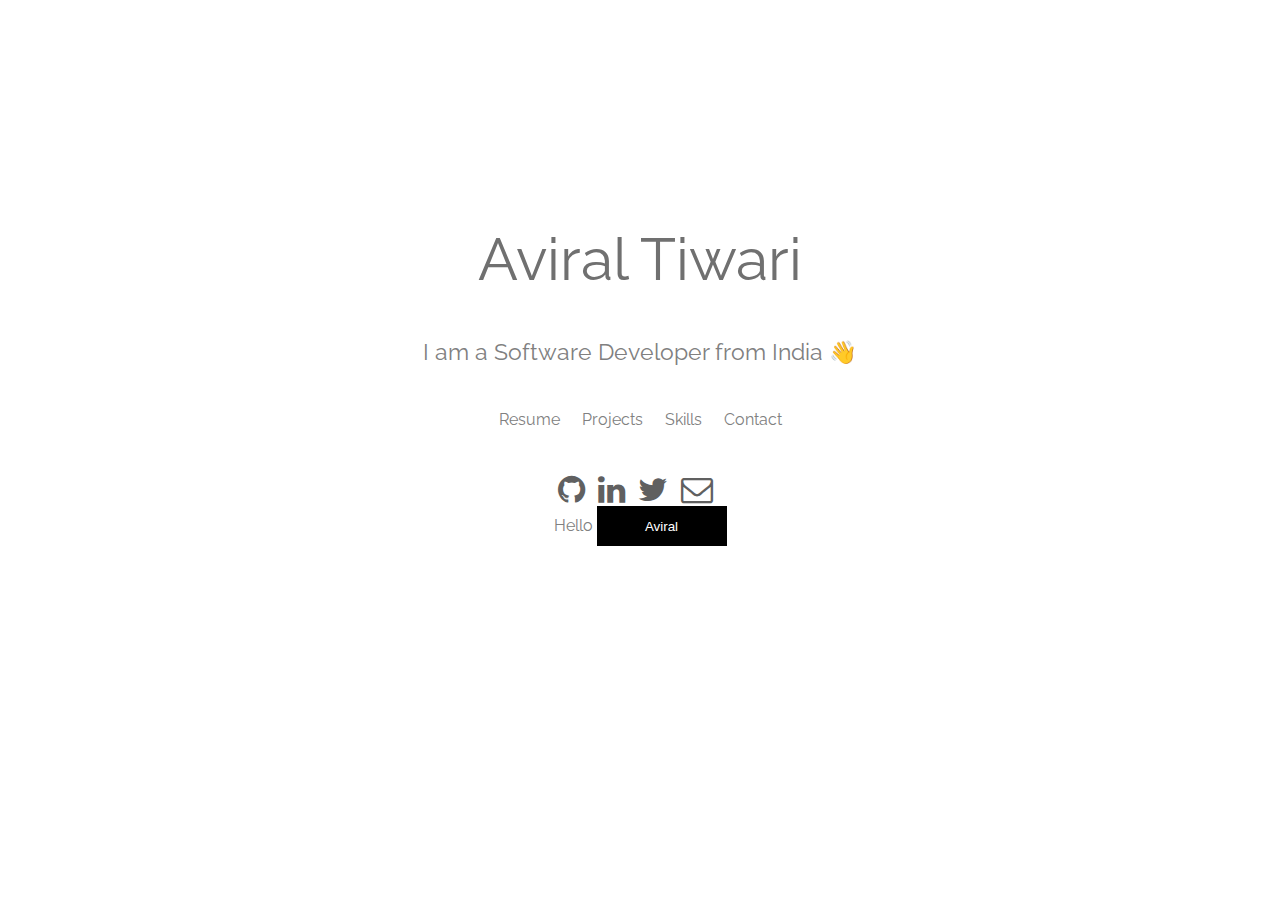
<file: backup.html>
<!DOCTYPE html>
<html>
    <head>
        <meta charset="utf-8">
        <meta name="viewport" content="width=device-width, initial-scale=1">
        <link rel="stylesheet" href="https://stackpath.bootstrapcdn.com/font-awesome/4.7.0/css/font-awesome.min.css" integrity="sha384-wvfXpqpZZVQGK6TAh5PVlGOfQNHSoD2xbE+QkPxCAFlNEevoEH3Sl0sibVcOQVnN" crossorigin="anonymous">
        <style>
            html{
                
                scroll-behavior: smooth;
            }
            * {box-sizing:border-box}
            @font-face {
                font-family: Railway;
                src: url(static_files/font/Raleway/Raleway-VariableFont_wght.ttf);
            }
            body{
                margin: 0;
                padding: 0;
                font-family: Railway;
                color: gray;
            }

            .large-header {
                position: relative;
                width: 100%;
                background: #fff;
                overflow: hidden;
                background-size: cover;
                background-position: center center;
                z-index: 1;
                }
            a, a:hover, a:visited, a:active{
                text-decoration: none;
                color: gray;
            }
            .wrapper{
                /* display: flexbox;
                width: 100%;
                flex: 50%;
                text-align: center; */
                display: grid;
                place-items: start center;
            }

            .wrapper .title{
                color: #707070;
                margin-top: 25vh;
                font-size: 6.5vh;
            }
            .wrapper .subtitle{
                margin-top: 5vh;
                font-size: 2.5vh;
            }

            .wrapper .nav{
                margin-top: 5vh;
            }
            .wrapper .nav a{
                border-radius: 5px;
                padding: 1vh;
                word-spacing: 10px;       
                }
            .wrapper .nav a:hover{
                transition: 0.2s;
                background-color: gray;
                color: #fff;
            }

            .wrapper .links{
                margin-top: 5vh;
            }

            .wrapper .links a{
                
                color: #606060;
            }
            .wrapper .links i{
                letter-spacing: 1vh;
            }

            .wrapper .links a:hover{
                transition: 0.5s;
                color: black;
            }
        
            .modal{
                display: none; /* Hidden by default */
                position: fixed; /* Stay in place */
                z-index: 1; /* Sit on top */
                padding-top: 100px; /* Location of the box */
                left: 0;
                top: 0;
                color: gray;
                width: 100%; /* Full width */
                height: 100%; /* Full height */
                overflow: auto; /* Enable scroll if needed */
                background-color: rgb(0,0,0); /* Fallback color */
                background-color: rgba(0,0,0,0.4); /* Black w/ opacity */
            }

            .modal .content{
                background-color: #fefefe;
                margin: auto;
                padding: 20px;
                border: 1px solid #888;
                width: 80%;
            }

            .modal .close{
                color: #aaaaaa;
                float: right;
                font-size: 5vh;
            }

            .modal .close:hover{
                color: white;
                cursor: pointer;
            }
        
            .modal-header {
                padding: 2px 16px;
                text-align: center;
            }
            .modal-body {
                height: 100%;
                padding: 2px 16px;
            }

                /* Modal Content */
            .modal-content {
                position: relative;
                background-color: #fff;
                margin: auto;
                padding: 0;
                border: 1px solid #888;
                width: 100%;
                max-width: 100vh;
                box-shadow: 0 4px 8px 0 #707070,0 6px 20px 0 #707070;
                animation-name: animatetop;
                animation-duration: 0.4s
            }

            @keyframes animatetop {
            from {top: -300px; opacity: 0}
            to {top: 0; opacity: 1}
            }
            
            .title{
                font-size: 6.5vh;
            }
            .custom-btn {
                width: 130px;
                height: 40px;
                padding: 10px 25px;
                border: 2px solid #000;
                font-family: 'Lato', sans-serif;
                font-weight: 500;
                background: transparent;
                cursor: pointer;
                transition: all 0.3s ease;
                position: relative;
                display: inline-block;
            }
            /* 6 */
            .btn-6 {
                background: #000;
                color: #fff;
                line-height: 42px;
                padding: 0;
                border: none;
            }
            .btn-6 span {
                position: relative;
                display: block;
                width: 100%;
                height: 100%;
            }
            .btn-6:before,
            .btn-6:after {
                position: absolute;
                content: "";
                height: 0%;
                width: 2px;
                background: #000;
            }
            .btn-6:before {
                right: 0;
                top: 0;
                transition: all 500ms ease;
            }
            .btn-6:after {
                left: 0;
                bottom: 0;
                transition: all 500ms ease;
            }
            .btn-6:hover{
                color: #000;
                background: transparent;
            }
            .btn-6:hover:before {
                transition: all 500ms ease;
                height: 100%;
            }
            .btn-6:hover:after {
                transition: all 500ms ease;
                height: 100%;
            }
            .btn-6 span:before,
            .btn-6 span:after {
                position: absolute;
                content: "";
                background: #000;
            }
            .btn-6 span:before {
                left: 0;
                top: 0;
                width: 0%;
                height: 2px;
                transition: all 500ms ease;
            }
            .btn-6 span:after {
                right: 0;
                bottom: 0;
                width: 0%;
                height: 2px;
                transition: all 500ms ease;
            }
            .btn-6 span:hover:before {
                width: 100%;
            }
            .btn-6 span:hover:after {
                width: 100%;
            }

        </style>
    <title>Aviral Tiwari</title>
    </head>
    <body>
        <!-- <div id="myModal" class="modal">
            <div class="modal-content">
                <div class="modal-header">
                    <span class="close">&times;</span>
                    <div class="title">Skills</div>
                </div>
                <div class="modal-body">
                    <p>Some text in the Modal Body</p>
                    <p>Some other text...</p>
                </div>
            </div>
        </div> -->
        <div class="wrapper">
            <base target='_blank'>
            <div class="title">
                Aviral Tiwari
            </div>
            <div class="subtitle">
                I am a Software Developer from India 👋
            </div>
            <div class="nav">
                <a href="static_files/resume.pdf" target="_blank">Resume</a>
                <a href="#projects">Projects</a>
                <a href="#">Skills</a>
                <a href="#">Contact</a>
            </div>
            <div class="links">
                <a href="https://github.com/aviraltiwari"><i class="fa fa-github fa-2x"> </i></a>
                <a href="https://www.linkedin.com/in/aviraltiwarimgmt/"><i class="fa fa-linkedin fa-2x"> </i></a>
                <a href="https://twitter.com/aviraltiwariweb"><i class="fa fa-twitter fa-2x"> </i></a>
                <a href="mailto:aviraltiwarimgmt@gmail.com"><i class="fa fa-envelope-o fa-2x"> </i></a>
            </div>
        </div>
        
        <div class="wrapper">
            <div id="projects">
                Hello
                <button class="custom-btn btn-6">
                    Aviral
                </button>
            </div>
        </div>
    </div>
    </body>

    <script>
        import * as $ from '//unpkg.com/three@0.117.1/build/three.module.js'
        import { OrbitControls } from '//unpkg.com/three@0.117.1/examples/jsm/controls/OrbitControls.js'

        // ----
        // Boot
        // ----

        const renderer = new $.WebGLRenderer({ antialias: false });
        const scene = new $.Scene();
        const camera = new $.PerspectiveCamera(75, 2, .1, 100);
        const controls = new OrbitControls(camera, renderer.domElement);
        window.addEventListener('resize', () => {
            const { clientWidth, clientHeight } = renderer.domElement;
            renderer.setPixelRatio(window.devicePixelRatio);
            renderer.setSize(clientWidth, clientHeight, false);
            camera.aspect = clientWidth / clientHeight;
            camera.updateProjectionMatrix();
        });
        document.body.prepend(renderer.domElement);
        window.dispatchEvent(new Event('resize'));
        renderer.setAnimationLoop(function (t) {
            controls.update();
            renderer.render(scene, camera);
        });

        // ----
        // Main
        // ---- 

        scene.background = new $.Color('#eee');
        camera.position.set(0, 2, 3);
        controls.autoRotate = true;
        controls.autoRotateSpeed = 5;

        const light0 = new $.AmbientLight();
        scene.add(light0);

        const group = new $.Group();
        scene.add(group);

        const tex = new $.Texture();
        const geom = new $.SphereBufferGeometry(1, 1e3, 1e3, 0, Math.PI);
        const mat = new $.MeshStandardMaterial({ map: tex, displacementMap: tex });
        const mesh1 = new $.Mesh(geom, mat);
        group.add(mesh1);

        const mesh2 = mesh1.clone();
        mesh2.scale.set(1, 1, -1);
        group.add(mesh2);

        function next(gen) {
            new $.TextureLoader().load(gen.next().value, (tex) => {
                gsap.timeline({ onComplete() { next(gen) }, defaults: { duration: 0.5 } })
                    .to(group.scale, { x: 1.5, y: 1.5, z: 1.5 })
                    .to(group.rotation, { x: Math.PI, y: Math.PI }, '<')
                    .to(mat, {
                        displacementScale: 0, onComplete() {
                            mat.map = tex;
                            mat.displacementMap = tex;
                        }
                    })
                    .to(mat, { displacementScale: 1 })
                    .to(group.scale, { x: 1, y: 1, z: 1 }, '<')
                    .to(group.rotation, { x: 0, y: 0, ease: 'elastic' }, '<')
                    .to({}, { duration: 2.5 });
            }, () => next(gen));
        }

        function start() {
            next(Gen());
        }

        function* Gen() {
            while (1) yield `https://source.unsplash.com/collection/11323911/?${Date.now()}`;
        }

        start();
    </script>
    <!-- <script>
        var modal = document.getElementById("myModal");
        var btn = document.getElementById("myBtn");
        var span = document.getElementsByClassName("close")[0];
        btn.onclick = function() {
            modal.style.display = "block";
        }
        span.onclick = function() {
            modal.style.display = "none";
        }
        window.onclick = function(event) {
            if (event.target == modal) {
                modal.style.display = "none";
            }
        }
    </script> -->
</html>
</file>
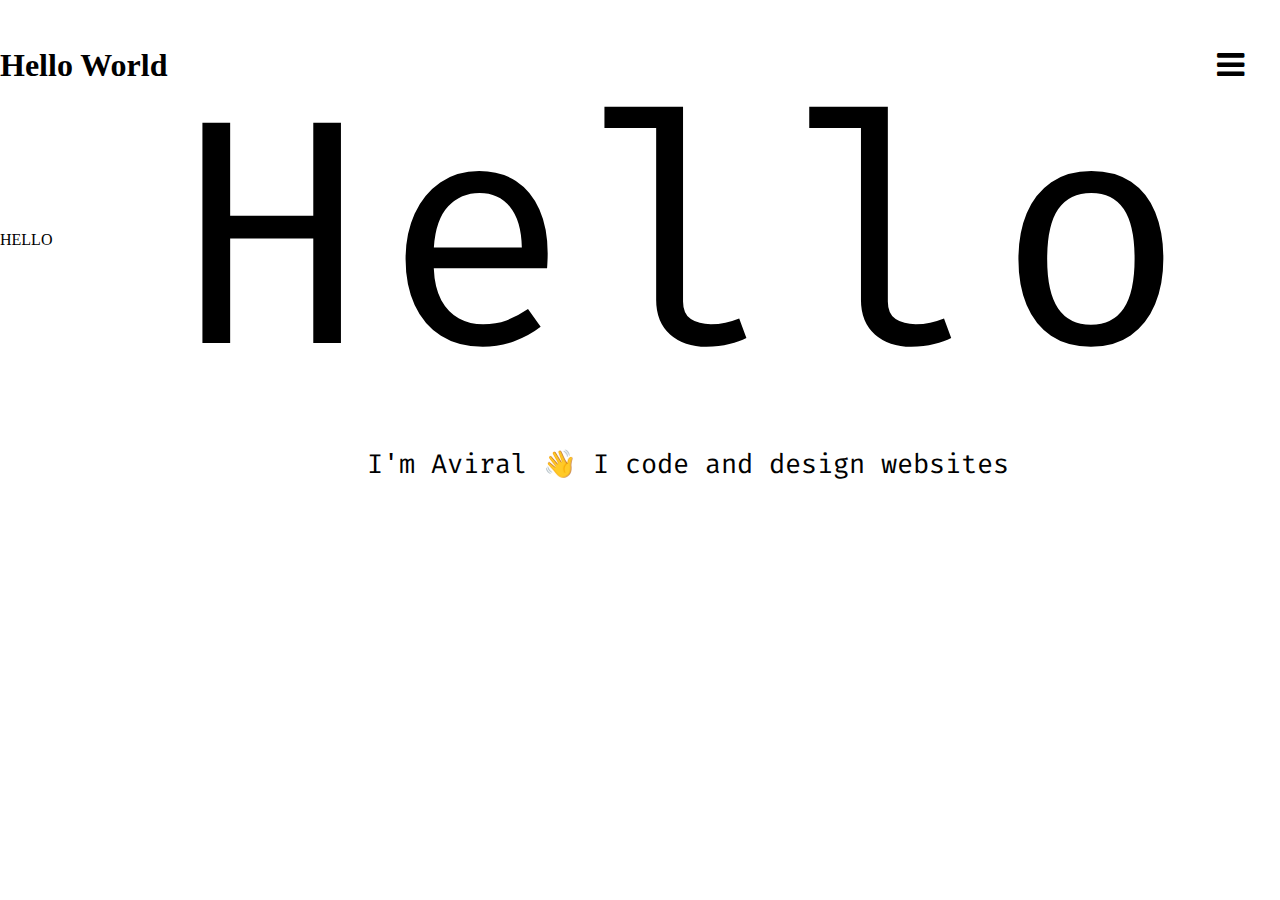
<file: inde.html>
<!DOCTYPE html>
<html>
    <meta charset="utf-8">
    <meta name="viewport" content="width=device-width, initial-scale=1">
    <meta name="viewport" content="initial-scale=1, maximum-scale=1">
    <meta name="viewport" content="width=device-width, initial-scale=0.86, maximum-scale=3.0, minimum-scale=0.86">
    
    <link rel="stylesheet" href="https://stackpath.bootstrapcdn.com/font-awesome/4.7.0/css/font-awesome.min.css" integrity="sha384-wvfXpqpZZVQGK6TAh5PVlGOfQNHSoD2xbE+QkPxCAFlNEevoEH3Sl0sibVcOQVnN" crossorigin="anonymous">
    <style>
    @import url(https://fonts.googleapis.com/css?family=Cabin+Condensed);
    @import url('https://fonts.googleapis.com/css2?family=Fira+Code&display=swap');
    @media screen and (max-width: 320px) {
        .title{
            font-family: 'Fira Code', monospace;
            font-size: 5vw;
            letter-spacing: 1vw;
            max-width: 100vw;
        }
    }
    * {box-sizing:border-box}
    body{
        /* background: black; */
        background: white;
        background-size:cover;
        margin: 0;
        padding: 0;
    }
    .container{
        display: flex;
        flex-wrap: wrap;
        flex-flow: column;
        text-align: center;
        background: white;
        color: black;
        max-width: 100vw;
        max-height: 20vh;
        margin: 2vw;
    }
    .title{
        /* font-family: 'Cabin Condensed', sans-serif; */
        font-family: 'Fira Code', monospace;
        font-size: 25vw;
        letter-spacing: 1vw;
        max-width: 100vw;
    }
    .subtitle{
        font-family: 'Fira Code', monospace;
        font-size: 3vh;
        max-width: 100vw;
    }
    .container-nav .nav-left{
        float: left;
    }
    .container-nav .nav-right{
        float: right;
        margin-right: 3vh;
    }
    .container-nav a{
        color: black;
        text-decoration: none;
        padding: 9px;
    }
    .container-nav a:hover{
        background: #909090;
        border-radius: 10px 10px 10px 10px;
    }
    .wave {
        animation-name: wave-animation;  /* Refers to the name of your @keyframes element below */
        animation-duration: 2.5s;        /* Change to speed up or slow down */
        animation-iteration-count: infinite;  /* Never stop waving :) */
        transform-origin: 70% 70%;       /* Pivot around the bottom-left palm */
        display: inline-block;
    }

    @keyframes wave-animation {
        0% { transform: rotate( 0.0deg) }
        10% { transform: rotate(14.0deg) }  /* The following five values can be played with to make the waving more or less extreme */
        20% { transform: rotate(-8.0deg) }
        30% { transform: rotate(14.0deg) }
        40% { transform: rotate(-4.0deg) }
        50% { transform: rotate(10.0deg) }
        60% { transform: rotate( 0.0deg) }  /* Reset for the last half to pause */
        100% { transform: rotate( 0.0deg) }
    }

    </style>
    <body>
        <div class="container-nav">
            <h1 class="nav-left">Hello World</h1>
            <h1 class="nav-right"><a href="#"><i class="fa fa-bars"></i></a></h1>
        </div>
        <div class="container">
                <div class="title">Hello</div>
                <div class="subtitle">I'm Aviral <span class="wave">👋</span> I code and design websites</div>
            
        </div>
        <div class="container-body">
            HELLO
        </div>
    </body>
</html>
</file>
